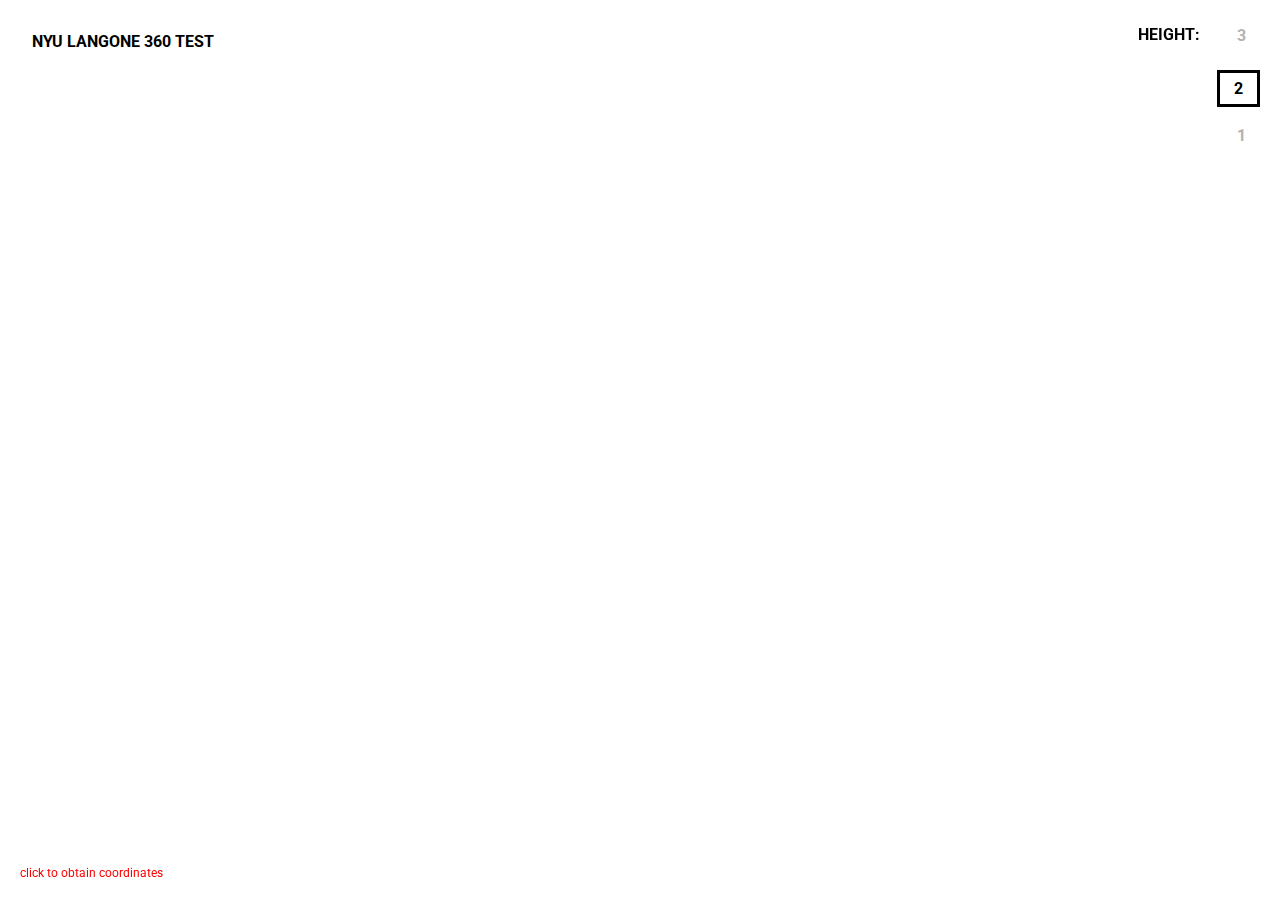
<file: height2.html>
<!DOCTYPE html>
<html>
<head>
<title>Test | Marzipano</title>
<meta name="description" content="Display a single-resolution cubemap image." />
<meta name="viewport" content="target-densitydpi=device-dpi, width=device-width, initial-scale=1.0, maximum-scale=1.0, minimum-scale=1.0, user-scalable=no, minimal-ui" />
<style>@-ms-viewport { width: device-width; }</style>
<link rel="stylesheet" href="http://www.marzipano.net/demos/common/reset.css">
<link rel="stylesheet" href="https://stackpath.bootstrapcdn.com/bootstrap/4.1.3/css/bootstrap.min.css" integrity="sha384-MCw98/SFnGE8fJT3GXwEOngsV7Zt27NXFoaoApmYm81iuXoPkFOJwJ8ERdknLPMO" crossorigin="anonymous">
<link rel="stylesheet" href="style.css">
<style>
@import url('https://fonts.googleapis.com/css?family=Roboto:400,700');
</style>
</head>
<body>

<div id="pano"></div>

<script src="http://www.marzipano.net/demos/common/es5-shim.js"></script>
<script src="http://www.marzipano.net/demos/common/eventShim.js"></script>
<script src="http://www.marzipano.net/demos/common/requestAnimationFrame.js" ></script>
<script src="marzipano.js" ></script>

<script src="https://code.jquery.com/jquery-3.3.1.slim.min.js" integrity="sha384-q8i/X+965DzO0rT7abK41JStQIAqVgRVzpbzo5smXKp4YfRvH+8abtTE1Pi6jizo" crossorigin="anonymous"></script>
<script src="https://cdnjs.cloudflare.com/ajax/libs/popper.js/1.14.3/umd/popper.min.js" integrity="sha384-ZMP7rVo3mIykV+2+9J3UJ46jBk0WLaUAdn689aCwoqbBJiSnjAK/l8WvCWPIPm49" crossorigin="anonymous"></script>
<script src="https://stackpath.bootstrapcdn.com/bootstrap/4.1.3/js/bootstrap.min.js" integrity="sha384-ChfqqxuZUCnJSK3+MXmPNIyE6ZbWh2IMqE241rYiqJxyMiZ6OW/JmZQ5stwEULTy" crossorigin="anonymous"></script>

<script src="height2.js"></script>


<!-- Three Circles Hotspot -->
<div id="threecircles2" data-toggle="modal" data-target="#exampleModalCenter">
    <svg width="57" height="57" viewBox="0 0 57 57" xmlns="http://www.w3.org/2000/svg" stroke="#fff">
        <g fill="white" fill-rule="evenodd">
            <g transform="translate(1 1)" stroke-width="2">
                <circle cx="5" cy="50" r="5">
                    <animate attributeName="cy"
                         begin="0s" dur="4s"
                         values="50;5;50;50"
                         calcMode="linear"
                         repeatCount="indefinite" />
                    <animate attributeName="cx"
                         begin="0s" dur="4s"
                         values="5;27;49;5"
                         calcMode="linear"
                         repeatCount="indefinite" />
                </circle>
                <circle cx="27" cy="5" r="5">
                    <animate attributeName="cy"
                         begin="0s" dur="4s"
                         from="5" to="5"
                         values="5;50;50;5"
                         calcMode="linear"
                         repeatCount="indefinite" />
                    <animate attributeName="cx"
                         begin="0s" dur="4s"
                         from="27" to="27"
                         values="27;49;5;27"
                         calcMode="linear"
                         repeatCount="indefinite" />
                </circle>
                <circle cx="49" cy="50" r="5">
                    <animate attributeName="cy"
                         begin="0s" dur="4s"
                         values="50;50;5;50"
                         calcMode="linear"
                         repeatCount="indefinite" />
                    <animate attributeName="cx"
                         from="49" to="49"
                         begin="0s" dur="4s"
                         values="49;5;27;49"
                         calcMode="linear"
                         repeatCount="indefinite" />
                </circle>
            </g>
        </g>
    </svg>
  </a>
</div>



<div id="siteheader">NYU LANGONE 360 TEST</div>

<span id="heightTitle">HEIGHT:</span>

<a href="height3.html"><div class="heightToggle" id="height3">3</div></a>

<div class="heightToggleActive" id="height2">2</div>

<a href="index.html"><div class="heightToggle" id="height1">1</div></a>

<span id="coordinates">click to obtain coordinates</span>

</body>
</html>
</file>
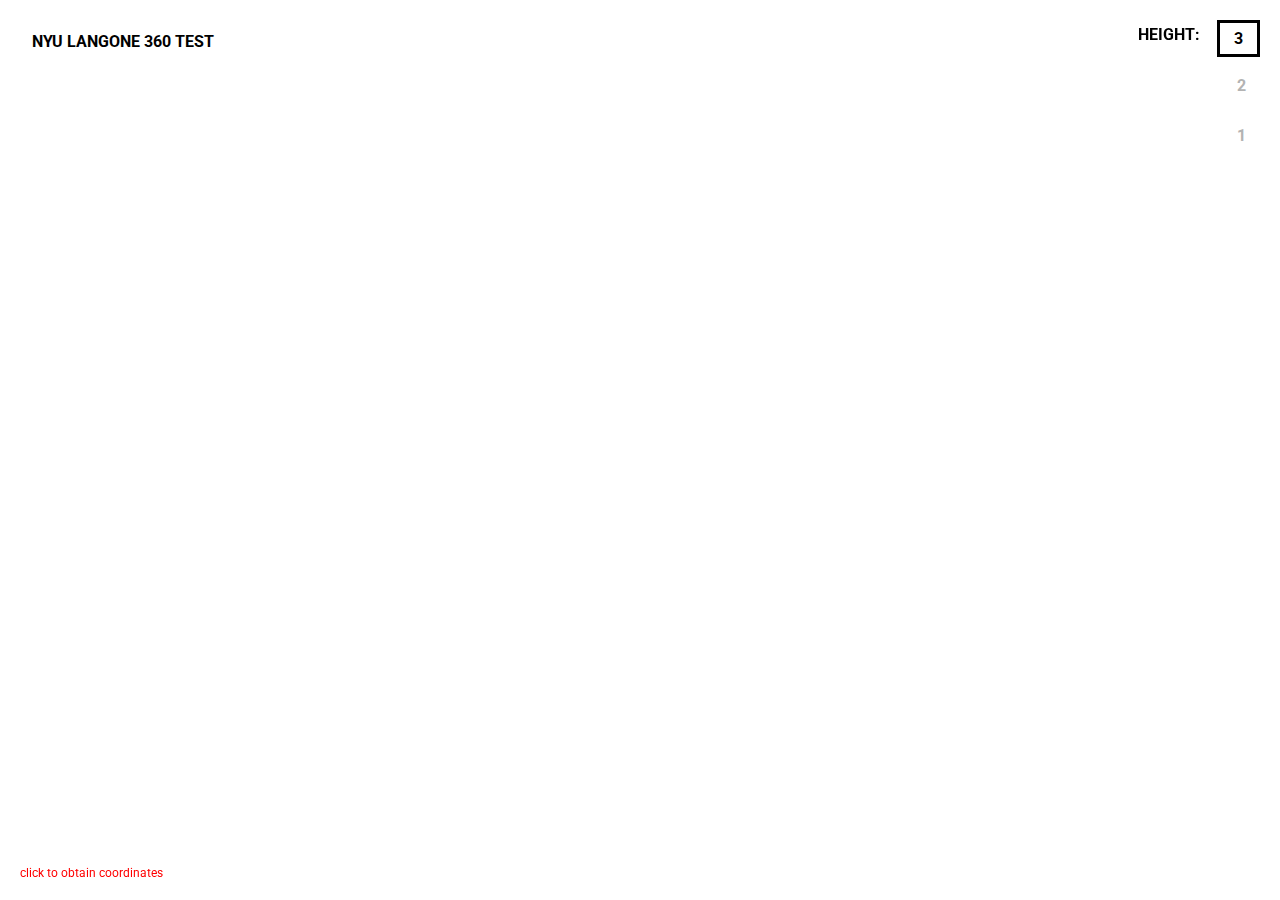
<file: height3.html>
<!DOCTYPE html>
<html>
<head>
<title>Test | Marzipano</title>
<meta name="description" content="Display a single-resolution cubemap image." />
<meta name="viewport" content="target-densitydpi=device-dpi, width=device-width, initial-scale=1.0, maximum-scale=1.0, minimum-scale=1.0, user-scalable=no, minimal-ui" />
<style>@-ms-viewport { width: device-width; }</style>
<link rel="stylesheet" href="http://www.marzipano.net/demos/common/reset.css">
<link rel="stylesheet" href="https://stackpath.bootstrapcdn.com/bootstrap/4.1.3/css/bootstrap.min.css" integrity="sha384-MCw98/SFnGE8fJT3GXwEOngsV7Zt27NXFoaoApmYm81iuXoPkFOJwJ8ERdknLPMO" crossorigin="anonymous">
<link rel="stylesheet" href="style.css">
<style>
@import url('https://fonts.googleapis.com/css?family=Roboto:400,700');
</style>
</head>
<body>

<div id="pano"></div>

<script src="http://www.marzipano.net/demos/common/es5-shim.js"></script>
<script src="http://www.marzipano.net/demos/common/eventShim.js"></script>
<script src="http://www.marzipano.net/demos/common/requestAnimationFrame.js" ></script>
<script src="marzipano.js" ></script>

<script src="https://code.jquery.com/jquery-3.3.1.slim.min.js" integrity="sha384-q8i/X+965DzO0rT7abK41JStQIAqVgRVzpbzo5smXKp4YfRvH+8abtTE1Pi6jizo" crossorigin="anonymous"></script>
<script src="https://cdnjs.cloudflare.com/ajax/libs/popper.js/1.14.3/umd/popper.min.js" integrity="sha384-ZMP7rVo3mIykV+2+9J3UJ46jBk0WLaUAdn689aCwoqbBJiSnjAK/l8WvCWPIPm49" crossorigin="anonymous"></script>
<script src="https://stackpath.bootstrapcdn.com/bootstrap/4.1.3/js/bootstrap.min.js" integrity="sha384-ChfqqxuZUCnJSK3+MXmPNIyE6ZbWh2IMqE241rYiqJxyMiZ6OW/JmZQ5stwEULTy" crossorigin="anonymous"></script>

<script src="height3.js"></script>


<!-- Three Circles Hotspot -->
<div id="threecircles2" data-toggle="modal" data-target="#exampleModalCenter">
    <svg width="57" height="57" viewBox="0 0 57 57" xmlns="http://www.w3.org/2000/svg" stroke="#fff">
        <g fill="white" fill-rule="evenodd">
            <g transform="translate(1 1)" stroke-width="2">
                <circle cx="5" cy="50" r="5">
                    <animate attributeName="cy"
                         begin="0s" dur="4s"
                         values="50;5;50;50"
                         calcMode="linear"
                         repeatCount="indefinite" />
                    <animate attributeName="cx"
                         begin="0s" dur="4s"
                         values="5;27;49;5"
                         calcMode="linear"
                         repeatCount="indefinite" />
                </circle>
                <circle cx="27" cy="5" r="5">
                    <animate attributeName="cy"
                         begin="0s" dur="4s"
                         from="5" to="5"
                         values="5;50;50;5"
                         calcMode="linear"
                         repeatCount="indefinite" />
                    <animate attributeName="cx"
                         begin="0s" dur="4s"
                         from="27" to="27"
                         values="27;49;5;27"
                         calcMode="linear"
                         repeatCount="indefinite" />
                </circle>
                <circle cx="49" cy="50" r="5">
                    <animate attributeName="cy"
                         begin="0s" dur="4s"
                         values="50;50;5;50"
                         calcMode="linear"
                         repeatCount="indefinite" />
                    <animate attributeName="cx"
                         from="49" to="49"
                         begin="0s" dur="4s"
                         values="49;5;27;49"
                         calcMode="linear"
                         repeatCount="indefinite" />
                </circle>
            </g>
        </g>
    </svg>
  </a>
</div>



<div id="siteheader">NYU LANGONE 360 TEST</div>

<span id="heightTitle">HEIGHT:</span>

<div class="heightToggleActive" id="height3">3</div>

<a href="height2.html"><div class="heightToggle" id="height2">2</div></a>

<a href="index.html"><div class="heightToggle" id="height1">1</div></a>

<span id="coordinates">click to obtain coordinates</span>

</body>
</html>
</file>
<file: style.css>
* {
  -webkit-box-sizing: border-box;
  -moz-box-sizing: border-box;
  box-sizing: border-box;
  -moz-user-select: none;
  -webkit-user-select: none;
  -ms-user-select: none;
  user-select: none;
  -webkit-user-drag: none;
  -webkit-touch-callout: none;
  -ms-content-zooming: none;
}

html, body {
  width: 100%;
  height: 100%;
  padding: 0;
  margin: 0;
  overflow: hidden;
}

#siteheader{
  position: absolute;
  font-family: 'Roboto', sans-serif;
  font-size: 16px;
  font-weight: 700;
  color: black;
  background-color: white;
  padding: 12px;
  top: 20px;
  left: 20px;
}

#pano {
  position: absolute;
  top: 0;
  left: 0;
  width: 100%;
  height: 100%;
}

#coordinates{
  position: absolute;
  color: red;
  bottom: 20px;
  left: 20px;
  font-family: 'Roboto', sans-serif;
  font-size: 12px;
}

.heightToggle{
  font-family: 'Roboto', sans-serif;
  font-size: 16px;
  font-weight: 700;
  color: grey;
  background-color: white;
  padding: 6px;
  padding-left: 14px;
  padding-right: 14px;
  opacity: .6;
}

.heightToggleActive{
  font-family: 'Roboto', sans-serif;
  font-size: 16px;
  font-weight: 700;
  padding: 6px;
  padding-left: 14px;
  padding-right: 14px;
  color: black;
  background-color: white;
  opacity: 1;
  border-style: solid;
  border-width: 3px;
  border-color: black;
}

#height3{
  position: absolute;
  top: 20px;
  right: 20px;
}

#height2{
  position: absolute;
  top: 70px;
  right: 20px;
}

#height1{
  position: absolute;
  top: 120px;
  right: 20px;
}

#heightTitle{
  position: absolute;
  color: white;
  top: 25px;
  right: 80px;
  font-family: 'Roboto', sans-serif;
  font-size: 16px;
  font-weight: 700;
  color: black;
}



.tooltip-inner {
  font-family: 'Roboto', sans-serif;
  font-size: 14px;
  font-weight: 700;
  color: white;
  background-color: black;
  padding: 12px;
  padding-left: 12px;
  padding-right: 12px;
  white-space: nowrap;
  border-radius: 0px;
  border-width: 3px;
  border-style: solid;
  border-color: black;
}
</file>
